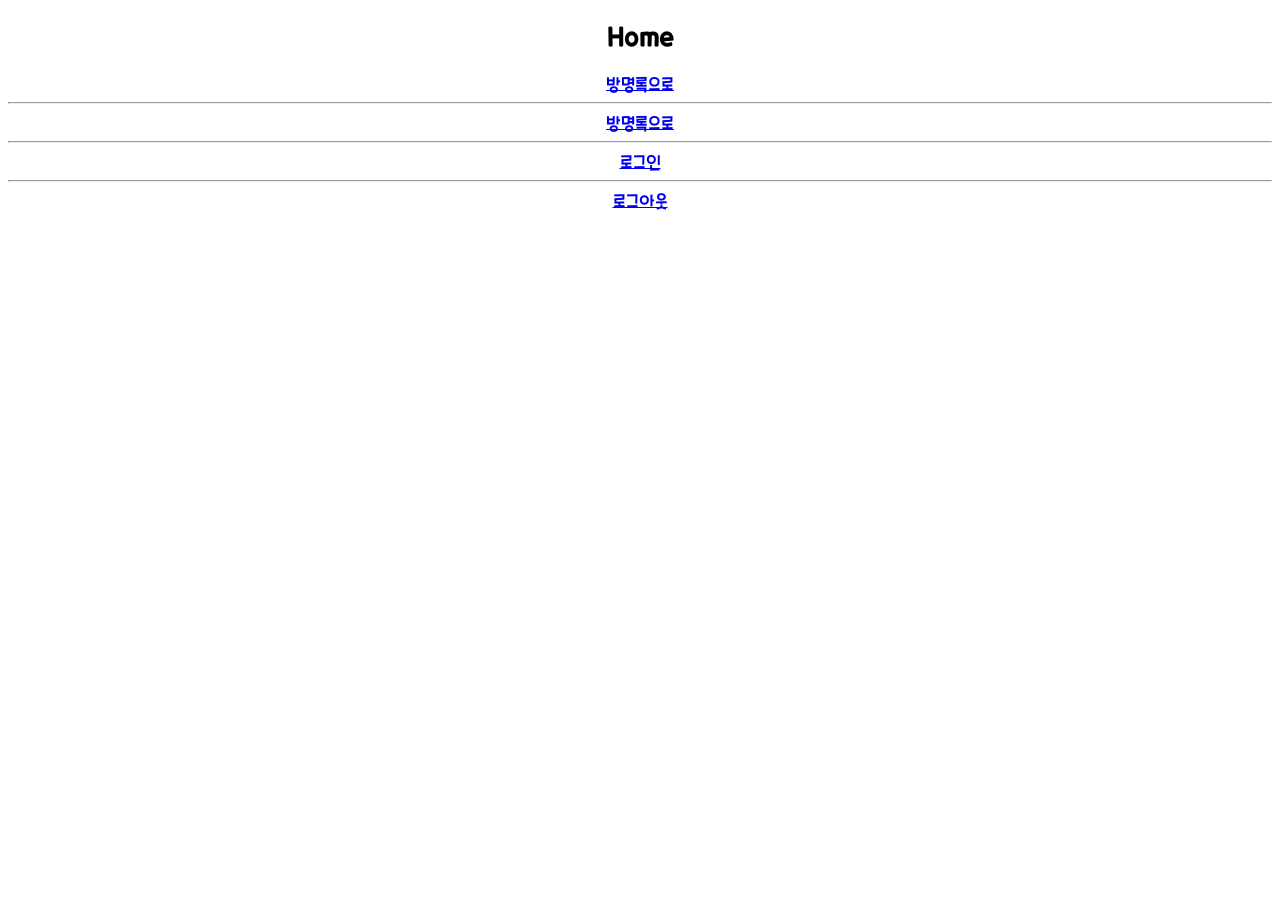
<file: src/main/resources/static/index.html>
<!DOCTYPE html>
<html lang="kr">
<head>
    <meta charset="UTF-8">
    <title>Home</title>
    <link rel="stylesheet" href="css/visitor.css">
</head>
<body>
    <h2>Home</h2>
    <div><a href="/visitorMain">방명록으로</a></div>
    <hr>
    <div><a href="visitorMain">방명록으로</a></div>
    <hr>
    <div><a href="/login">로그인</a></div>
    <hr>
    <div><a href="/logout">로그아웃</a></div>
</body>
</html>
</file>
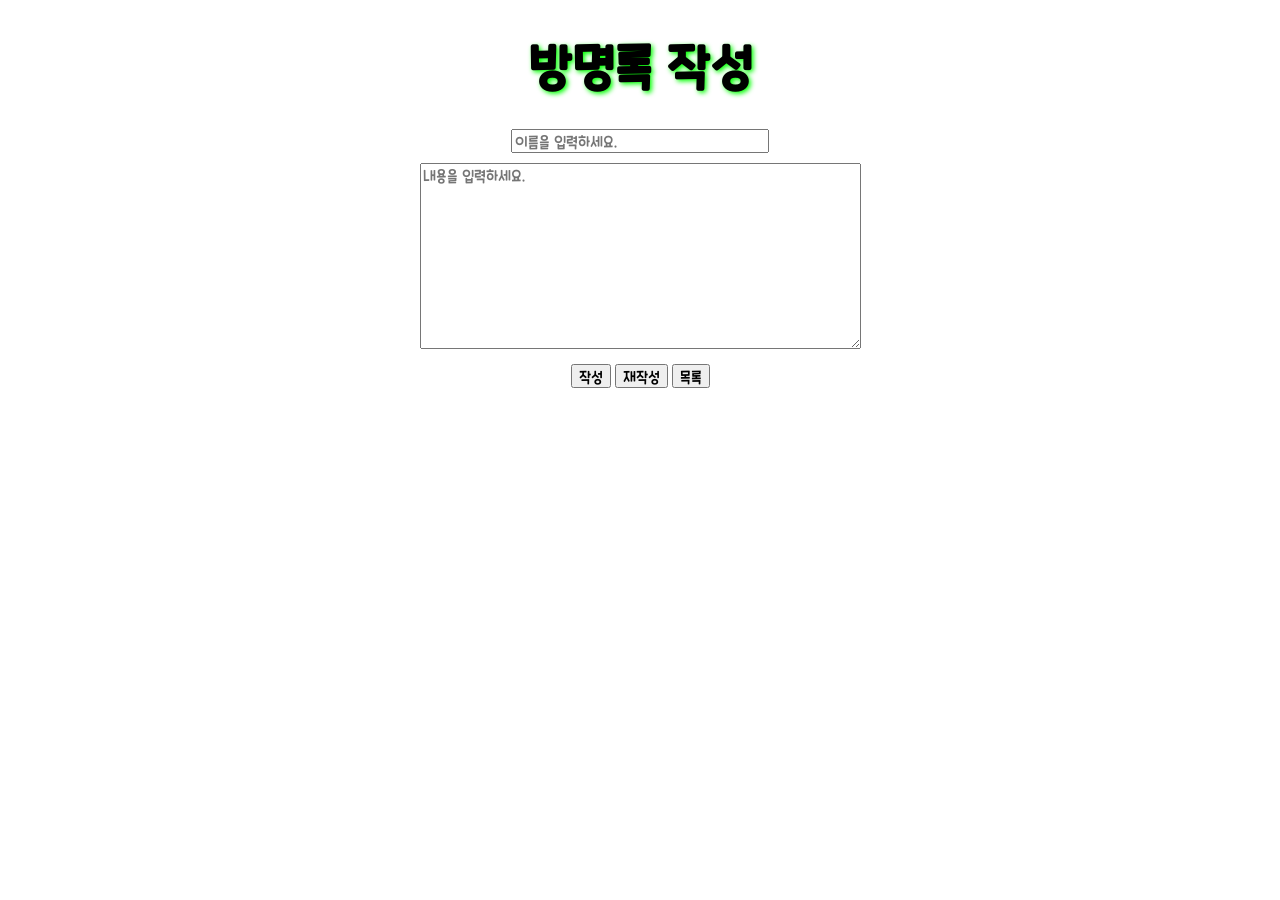
<file: src/main/resources/static/visitorForm.html>
<!DOCTYPE html>
<html lang="kr">
<head>
    <meta charset="UTF-8">
    <title>방명록 작성 화면</title>
    <link rel="stylesheet" href="css/visitor.css">
</head>
<body>
<h1>방명록 작성</h1>
<form action="/vinsert" method="post">
  <input type="text" name="name" placeholder="이름을 입력하세요." required><br>
  <textarea name="memo" cols="35" rows="10" placeholder="내용을 입력하세요." required></textarea><br>
  <input type="submit" value="작성">
  <input type="reset" value="재작성">
  <input type="submit" value="목록" onclick="location.href='/visitorMain'">
</form>
</body>
</html>
</file>
<file: src/main/resources/static/css/visitor.css>
@charset "UTF-8";

@font-face {
    font-family: 'CookieRunRegular';
    src: url('../fonts/CookieRun Regular.otf') format('opentype');
}

@font-face {
    font-family: 'CookieRunBold';
    src: url('../fonts/CookieRun Bold.otf') format('opentype');
}

@font-face {
    font-family: 'CookieRunBlack';
    src: url('../fonts/CookieRun Black.otf') format('opentype');
}

* {
    font-family: 'CookieRunRegular', sans-serif;
    box-sizing: border-box;
}

body {
    text-align: center;
}
h1 {
    text-shadow: 2px 2px 5px lime;
    font-size: 3em;
}
textarea {
    margin: 10px;
}
</file>
